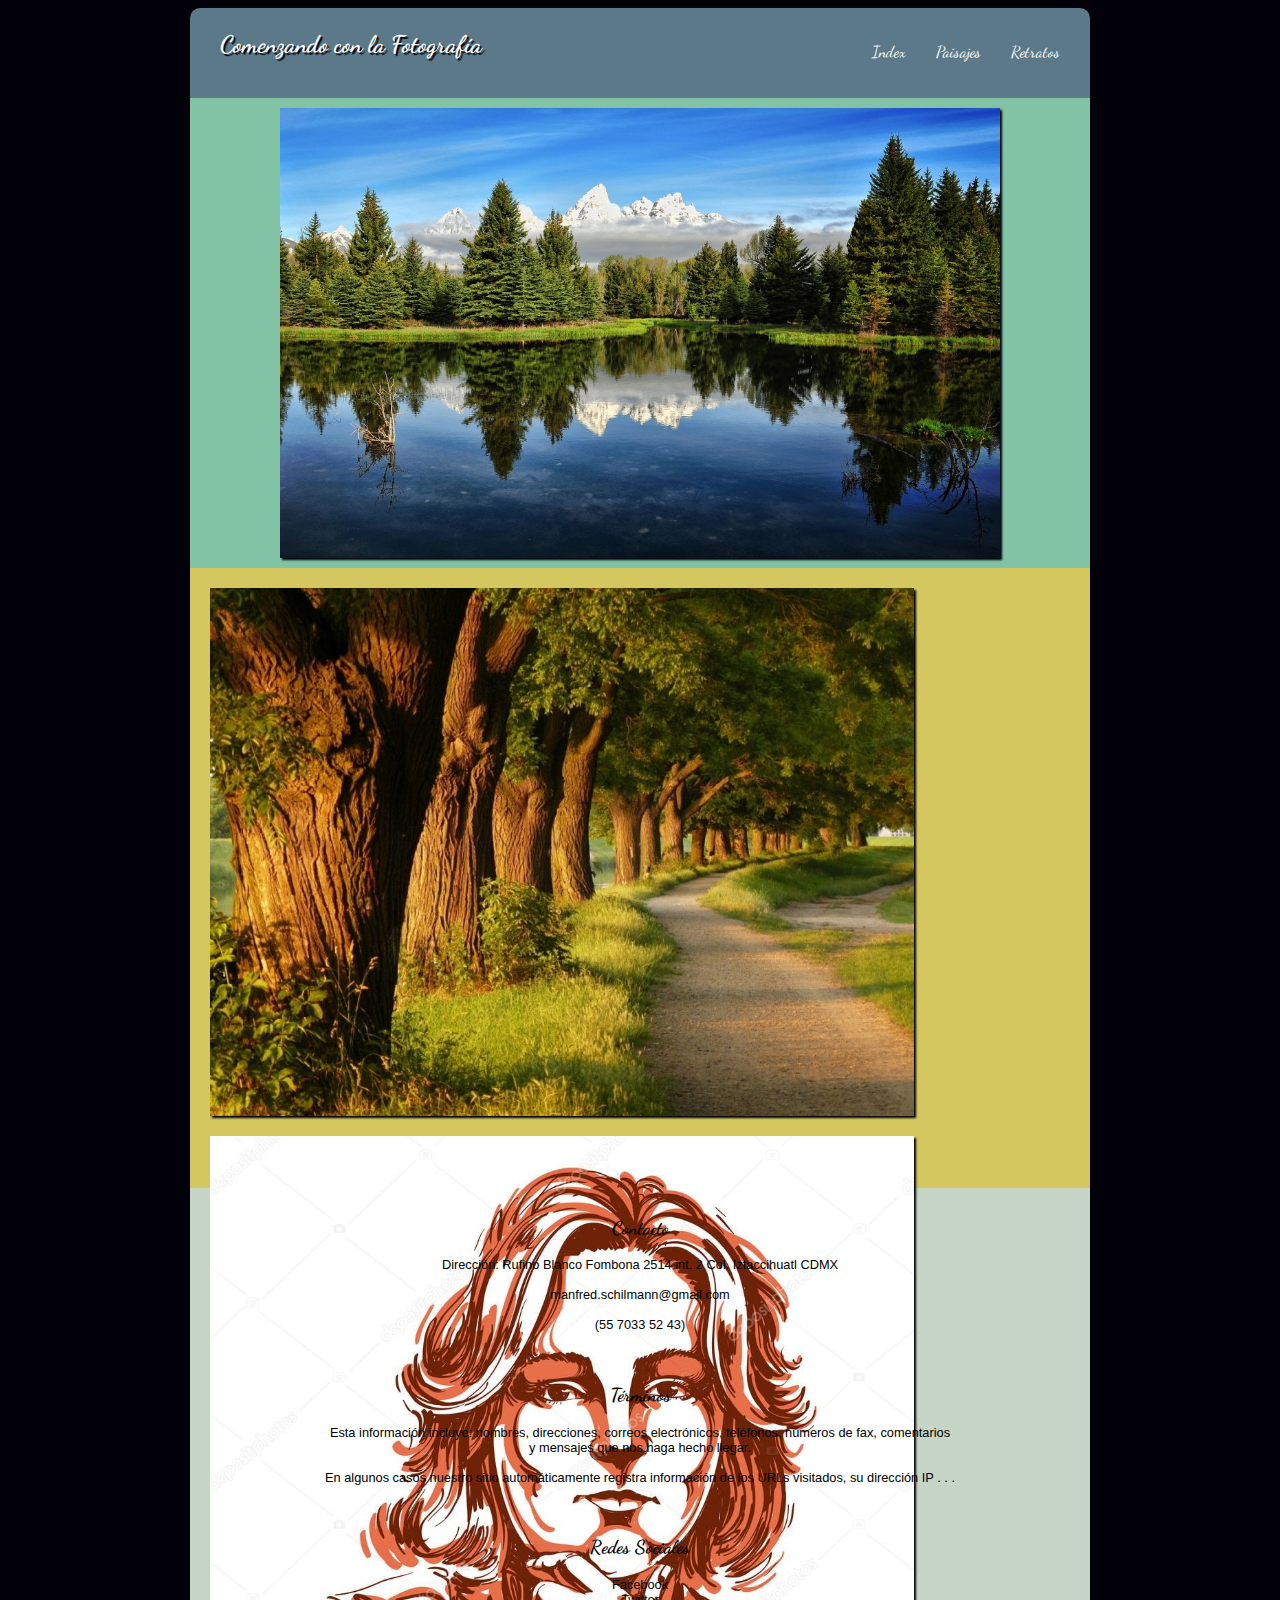
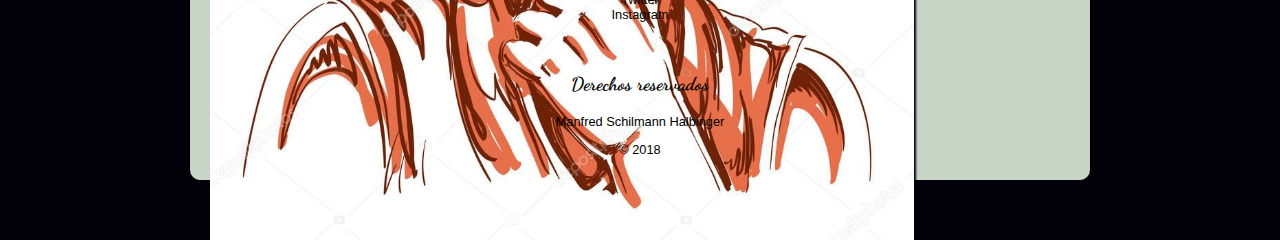
<file: index.html>
<!DOCTYPE html>
<html lang="en" dir="ltr">
    <head>
        <meta name="viewport" content="width=device-width, initial-scale=1.0">
        <meta charset="utf-8">
        <meta name="author" content="Manfred Schilmann Halbinger">
        <title>CSS Y DISEÑO RESPONSICE</title>
        <link href="https://fonts.googleapis.com/css?family=Dancing+Script" rel="stylesheet">
        <link rel="stylesheet" href="css/estilos.css">
    </head>
    <body>
        <div id="contenido">
            <header>
                <h1>Comenzando con la Fotografía</h1>
                <nav>
                    <ul>
                        <li>
                            <a href="index.html" target="_self" class="activo">Index</a>
                        </li>
                        <li>
                            <a href="paisajes.html" target="_self">Paisajes</a>
                        </li>
                        <li>
                            <a href="retratos.html" target="_self">Retratos</a>
                        </li>
                    </ul>
                </nav>
            </header>
            <section id="img_central">
                <img src="images/central.jpg" alt="Fotografía">
            </section>
            <section id="img_secundarias">
                <img src="images/secundaria1.jpg" alt="Paisajes">
                <img src="images/face2.jpg" alt="Retratos">
            </section>
            <footer id="flex">
                <div>
                    <h3>Contacto</h3>
                    <p>Dirección: Rufino Blanco Fombona 2514 int. 2 Col. Iztaccihuatl CDMX <br><br>
                    manfred.schilmann@gmail.com <br><br>
                    (55 7033 52 43)</p>
                </div>
                <div>
                    <h3>Términos</h3>
                    <p>
                    Esta información incluye: nombres, direcciones, correos electrónicos, teléfonos, números de fax, comentarios y mensajes que nos haga hecho llegar. <br><br>
                    En algunos casos nuestro sitio automáticamente registra información de los URLs visitados, su dirección IP . . . </p>
                </div>
                <div>
                    <h3>Redes Sociales</h3>
                    <p>Facebook <br>
                    Twitter <br>
                    Instagram </p>
                </div>
                <div>
                    <h3>Derechos reservados</h3>
                    <p>Manfred Schilmann Halbinger</p>
                    <p>© 2018</p>
                </div>
            </footer>
        </div>
    </body>
</html>
</file>
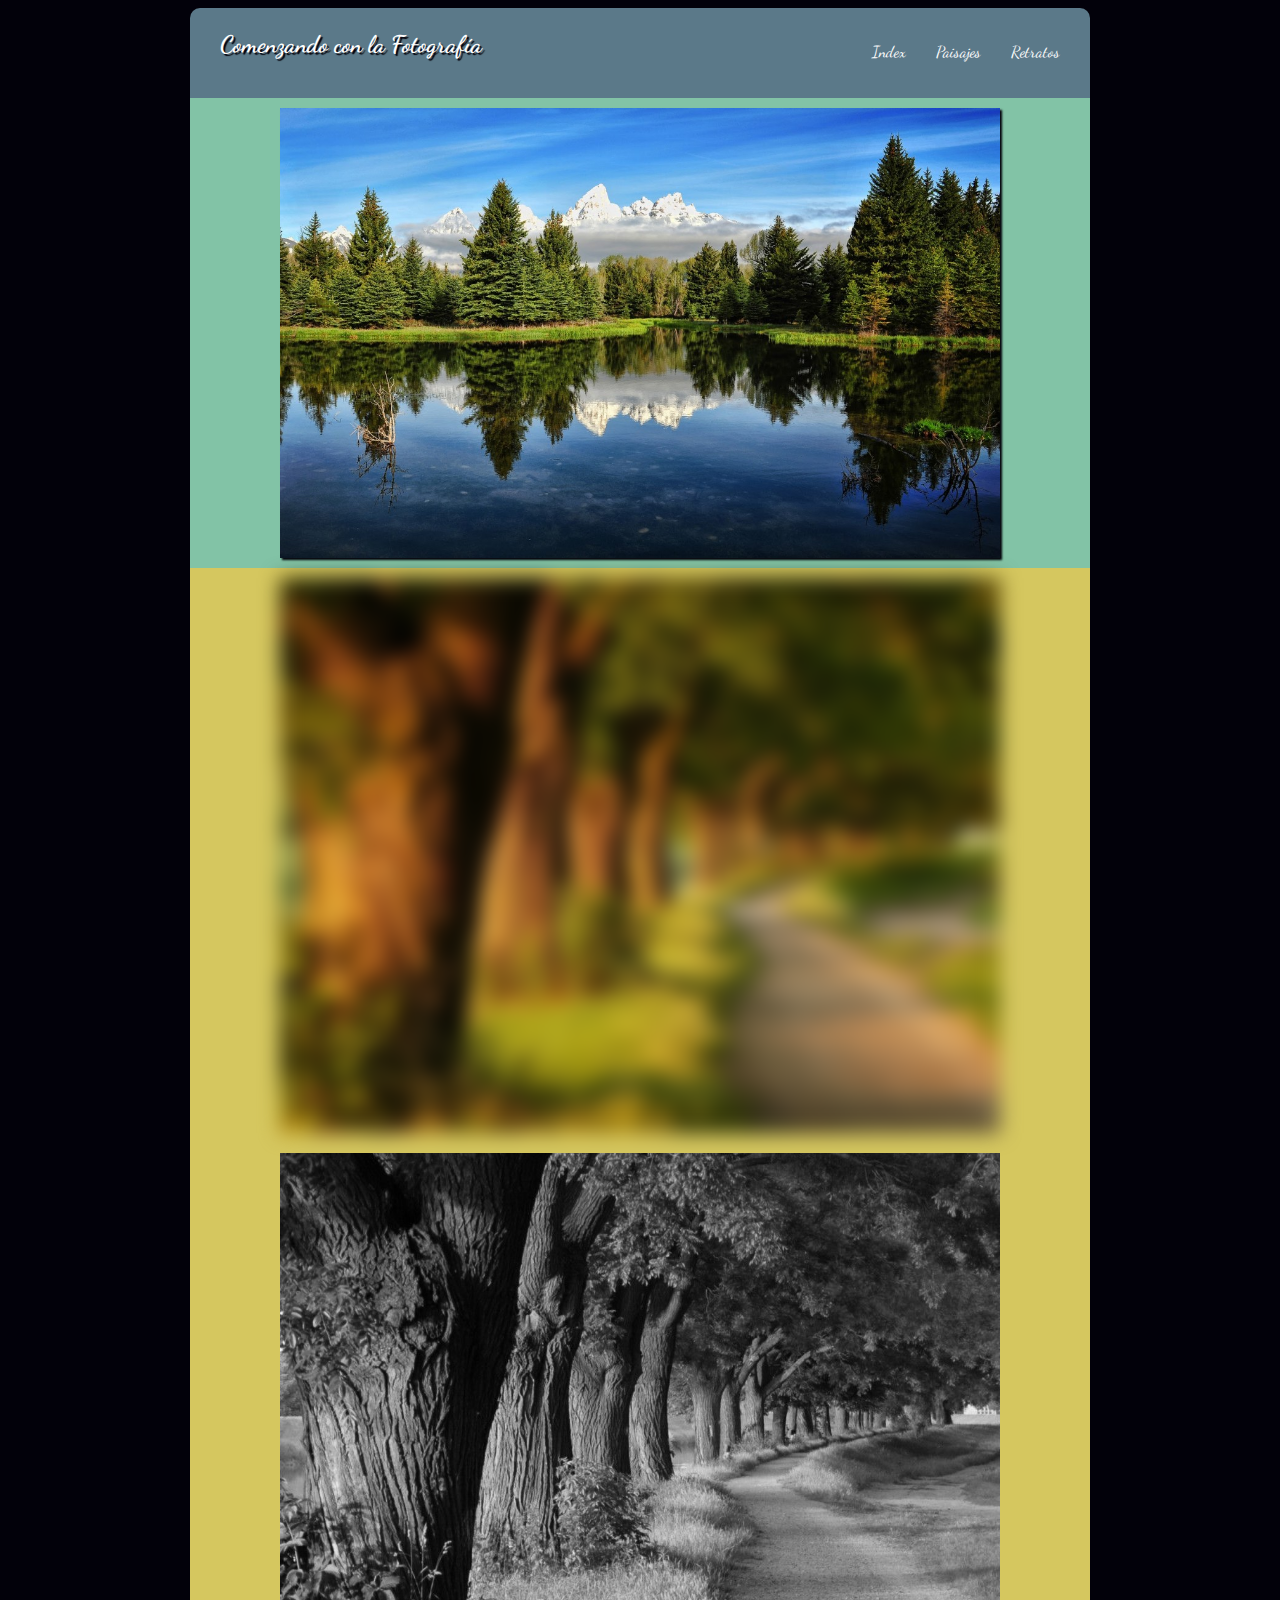
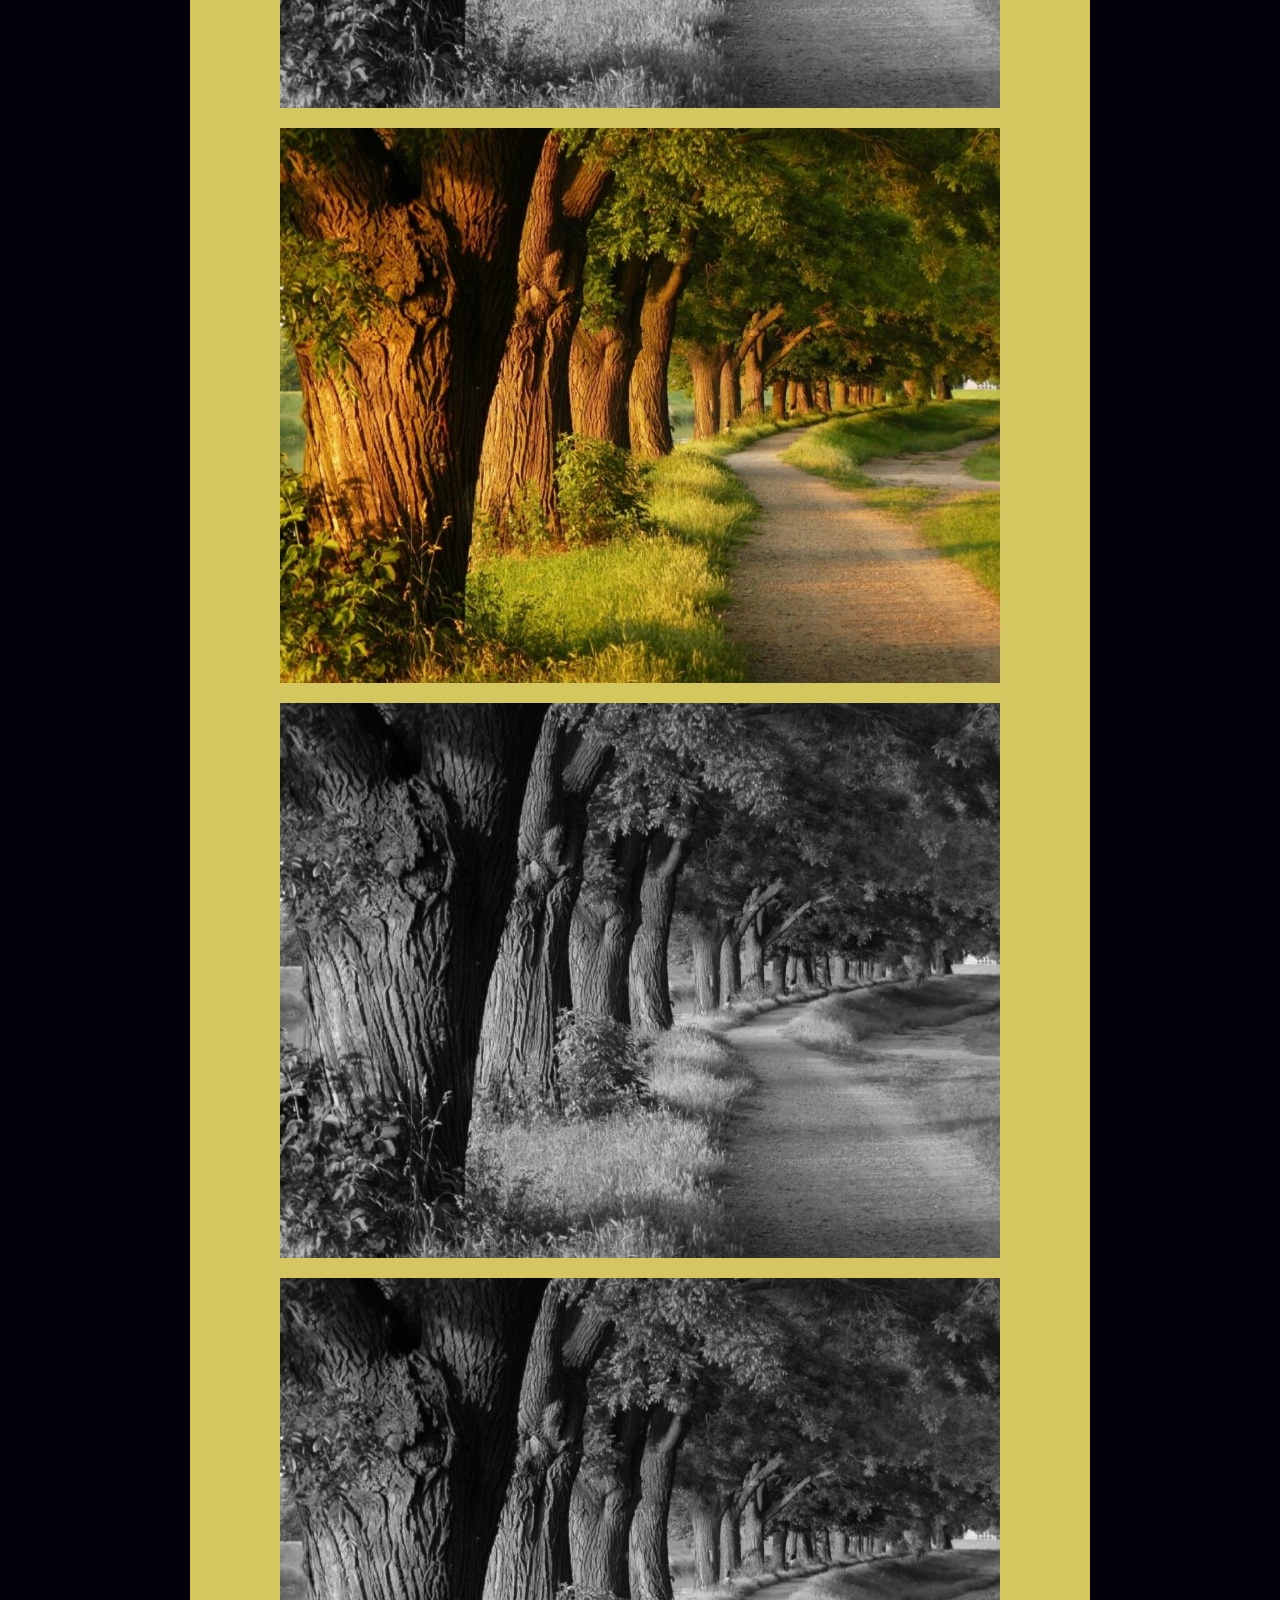
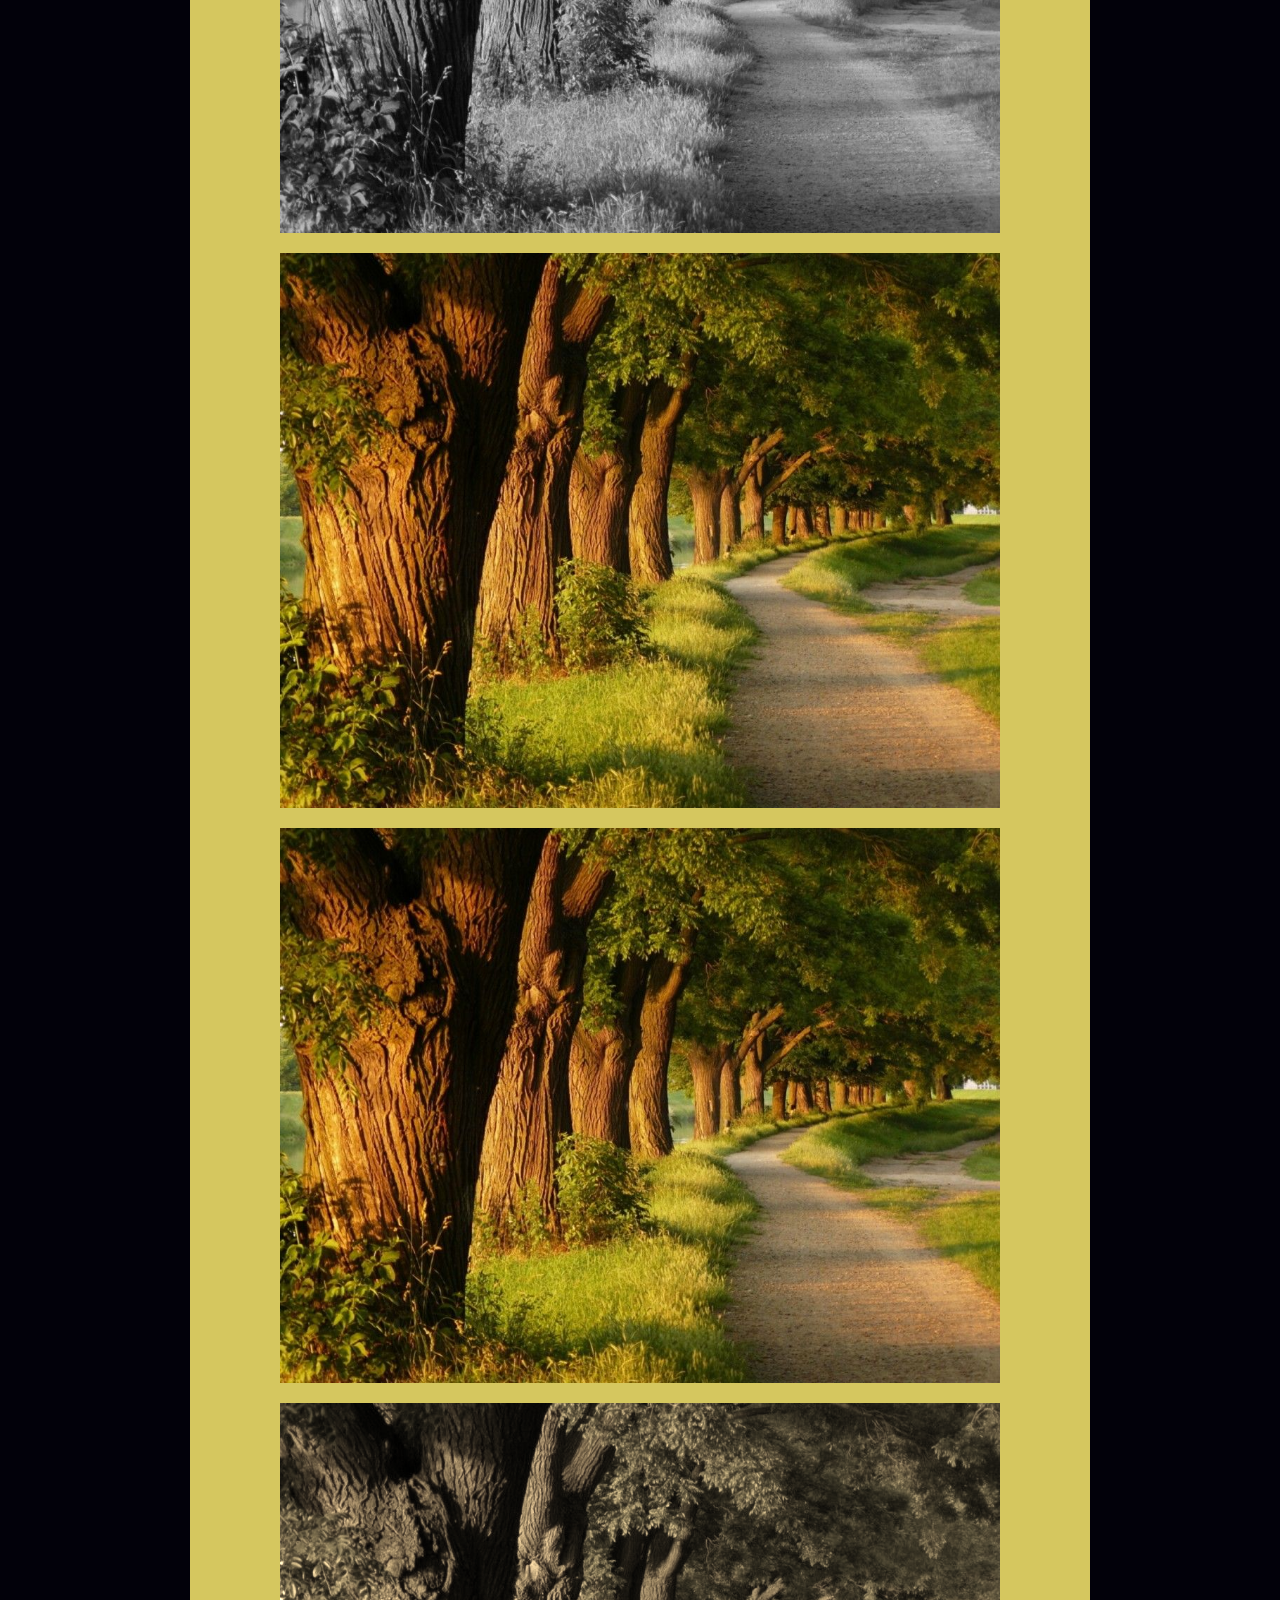
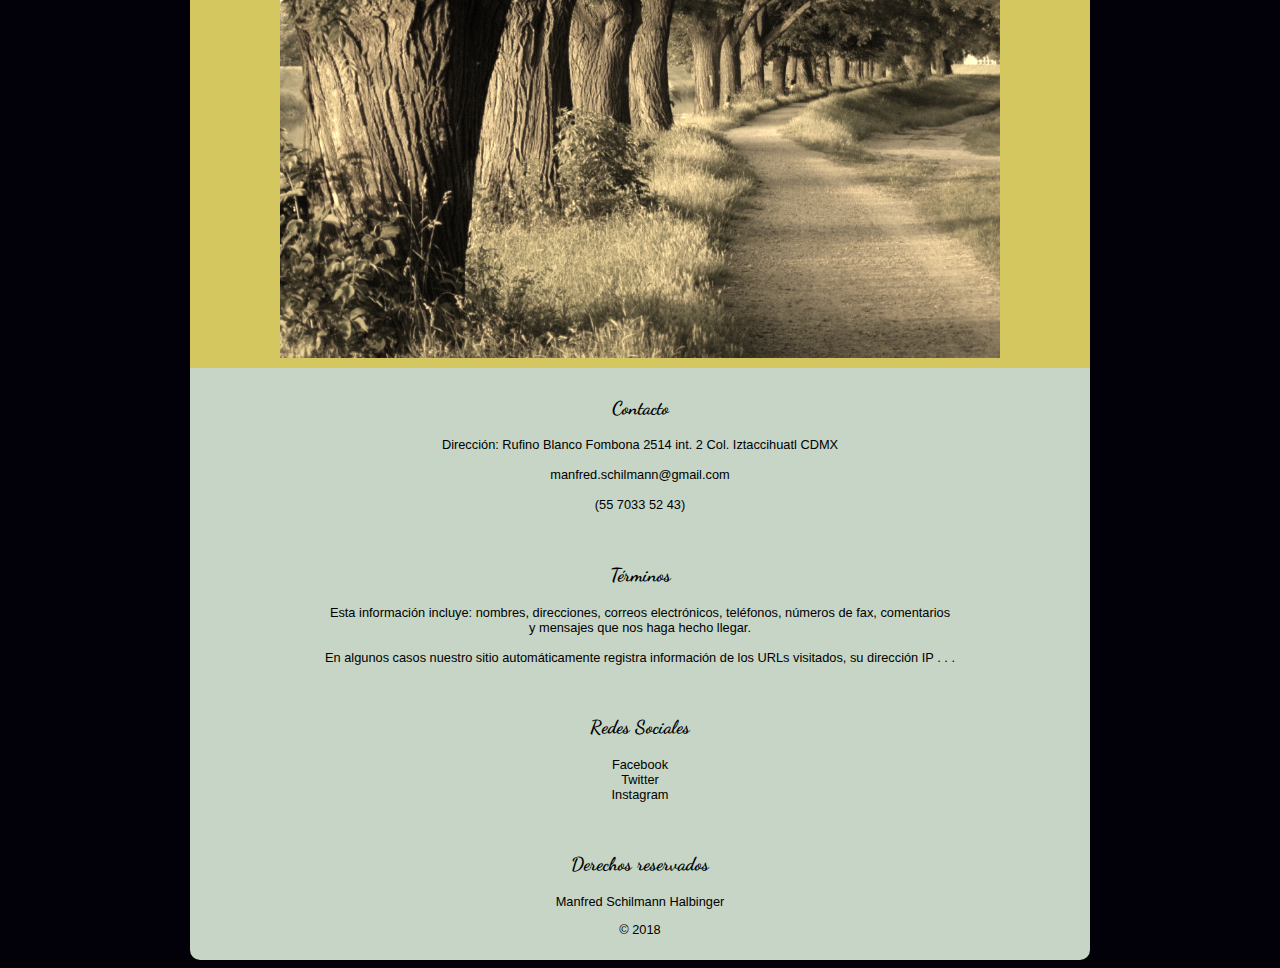
<file: paisajes.html>
<!DOCTYPE html>
<html lang="en" dir="ltr">
    <head>
        <meta name="viewport" content="width=device-width, initial-scale=1.0">
        <meta charset="utf-8">
        <meta name="author" content="Manfred Schilmann Halbinger">
        <title>CSS Y DISEÑO RESPONSICE</title>
        <link href="https://fonts.googleapis.com/css?family=Dancing+Script" rel="stylesheet">
        <link rel="stylesheet" href="css/estilos.css">
    </head>
    <body>
        <div id="contenido">
            <header>
                <h1>Comenzando con la Fotografía</h1>
                <nav>
                    <ul>
                        <li>
                            <a href="index.html" target="_self" class="activo">Index</a>
                        </li>
                        <li>
                            <a href="paisajes.html" target="_self">Paisajes</a>
                        </li>
                        <li>
                            <a href="retratos.html" target="_self">Retratos</a>
                        </li>
                    </ul>
                </nav>
            </header>
            <section id="img_central">
                <img src="images/central.jpg" alt="Fotografía">
            </section>
            <section id="paisajes_img">
                <img src="images/secundaria1.jpg" alt="Paisajes">
                <img src="images/secundaria1.jpg" alt="Paisajes">
                <img src="images/secundaria1.jpg" alt="Paisajes">
                <img src="images/secundaria1.jpg" alt="Paisajes">
            </section>
            <section id="paisajes_img2">
                <img src="images/secundaria1.jpg" alt="Paisajes">
                <img src="images/secundaria1.jpg" alt="Paisajes">
                <img src="images/secundaria1.jpg" alt="Paisajes">
                <img src="images/secundaria1.jpg" alt="Paisajes">
            </section>
            <footer id="flex">
                <div>
                    <h3>Contacto</h3>
                    <p>Dirección: Rufino Blanco Fombona 2514 int. 2 Col. Iztaccihuatl CDMX <br><br>
                    manfred.schilmann@gmail.com <br><br>
                    (55 7033 52 43)</p>
                </div>
                <div>
                    <h3>Términos</h3>
                    <p>
                    Esta información incluye: nombres, direcciones, correos electrónicos, teléfonos, números de fax, comentarios y mensajes que nos haga hecho llegar. <br><br>
                    En algunos casos nuestro sitio automáticamente registra información de los URLs visitados, su dirección IP . . . </p>
                </div>
                <div>
                    <h3>Redes Sociales</h3>
                    <p>Facebook <br>
                    Twitter <br>
                    Instagram </p>
                </div>
                <div>
                    <h3>Derechos reservados</h3>
                    <p>Manfred Schilmann Halbinger</p>
                    <p>© 2018</p>
                </div>
            </footer>
        </div>
    </body>
</html>
</file>
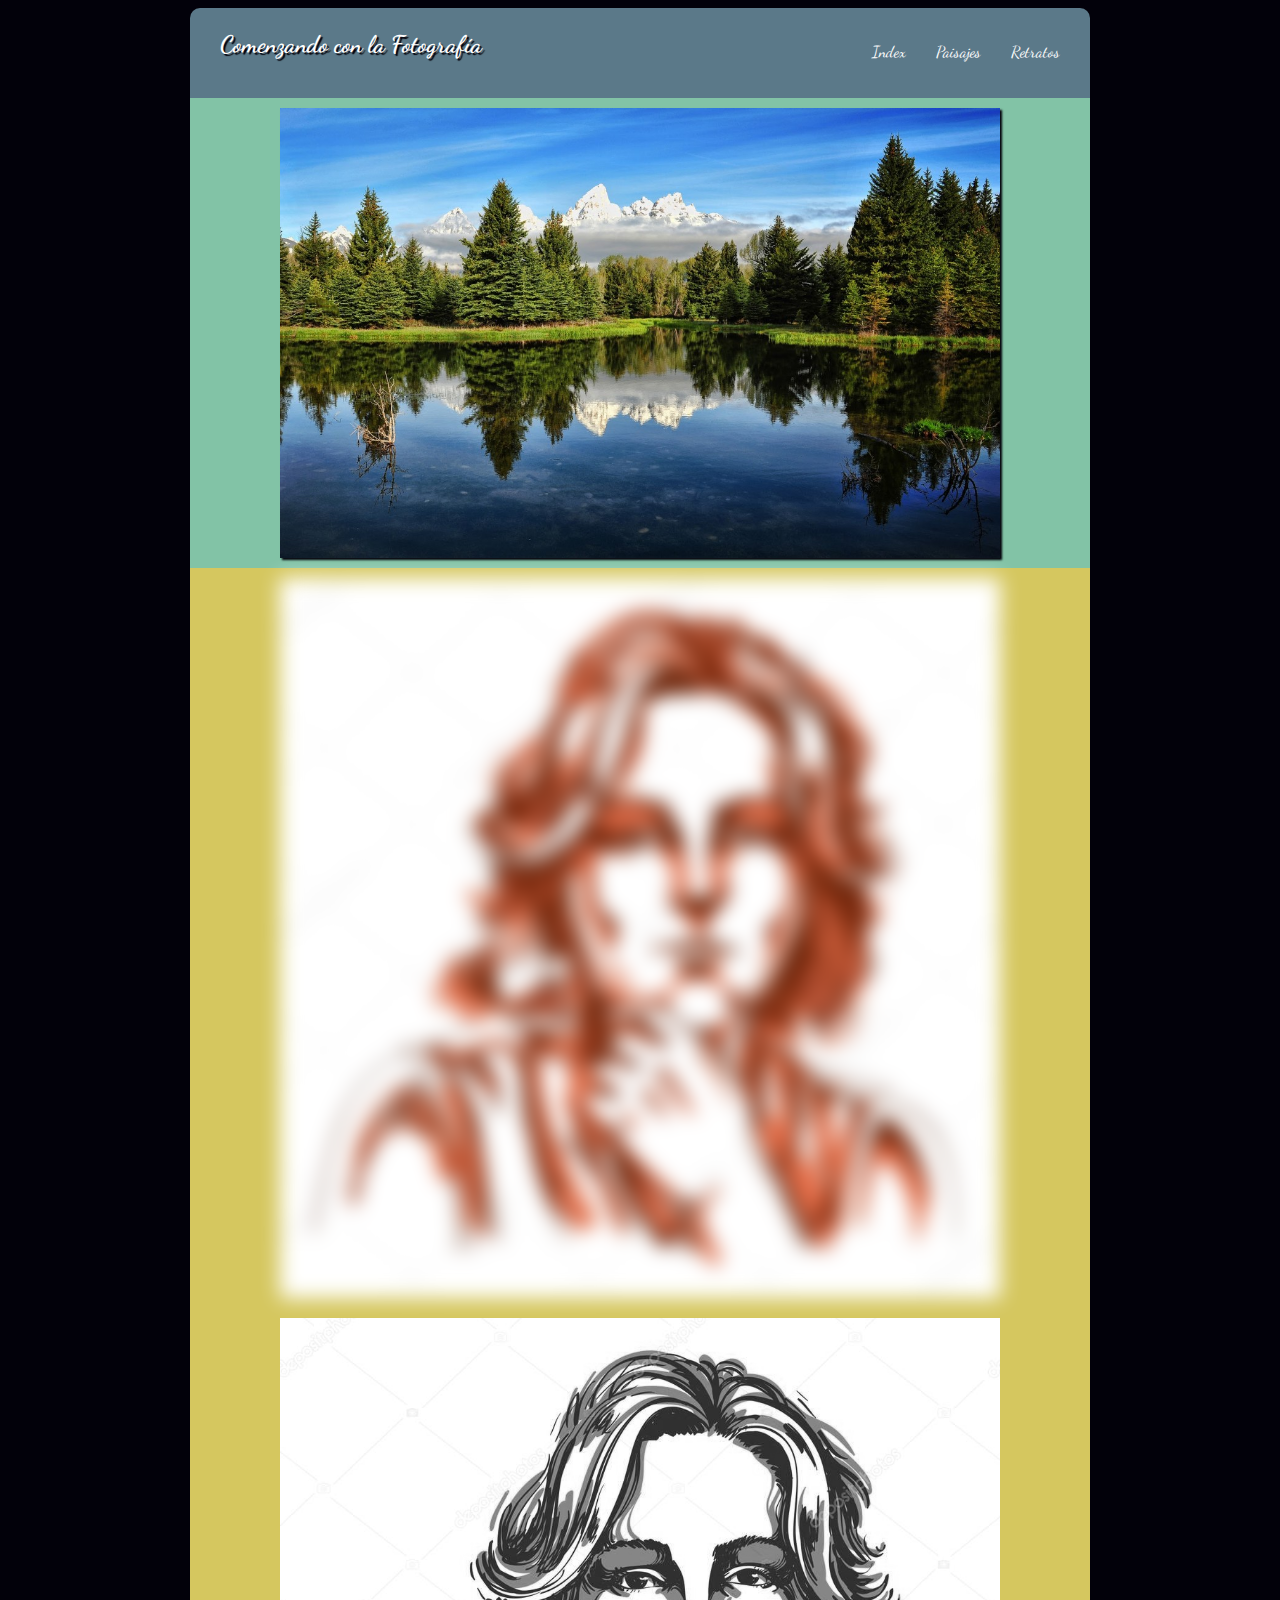
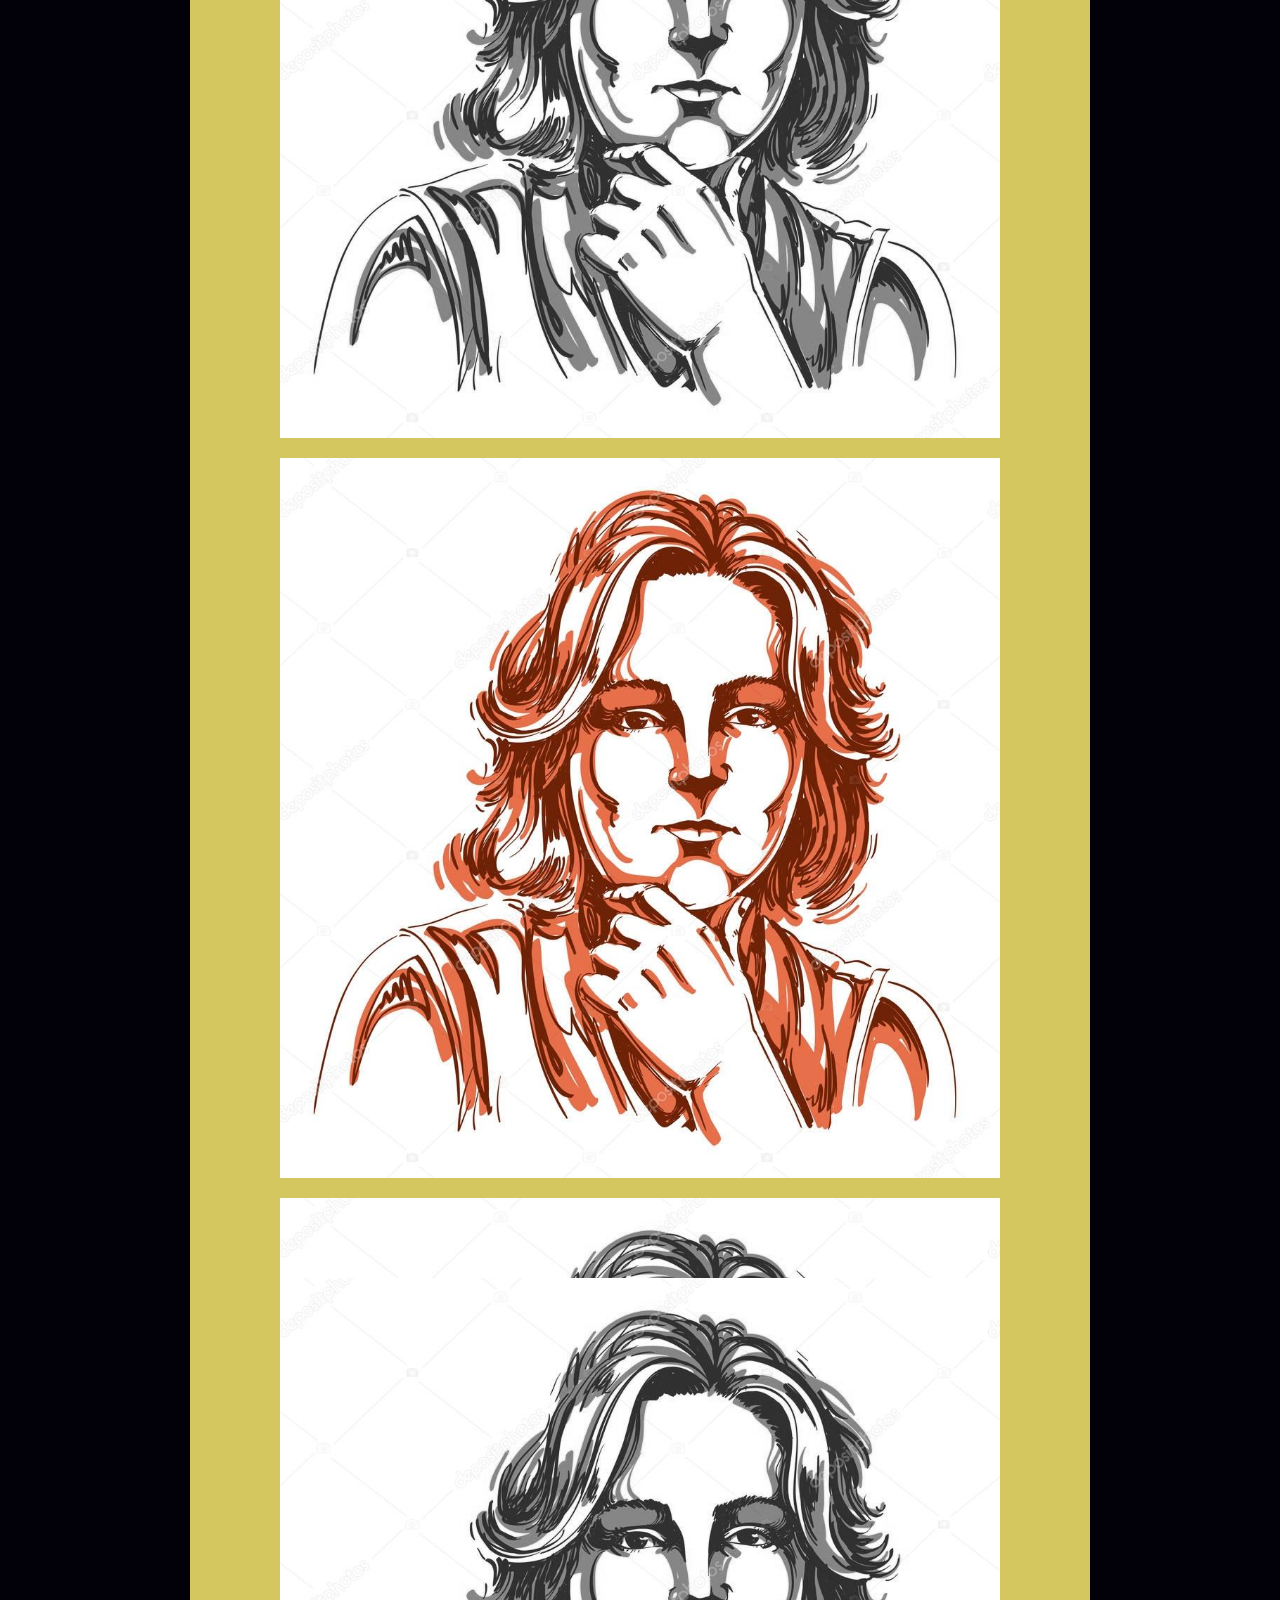
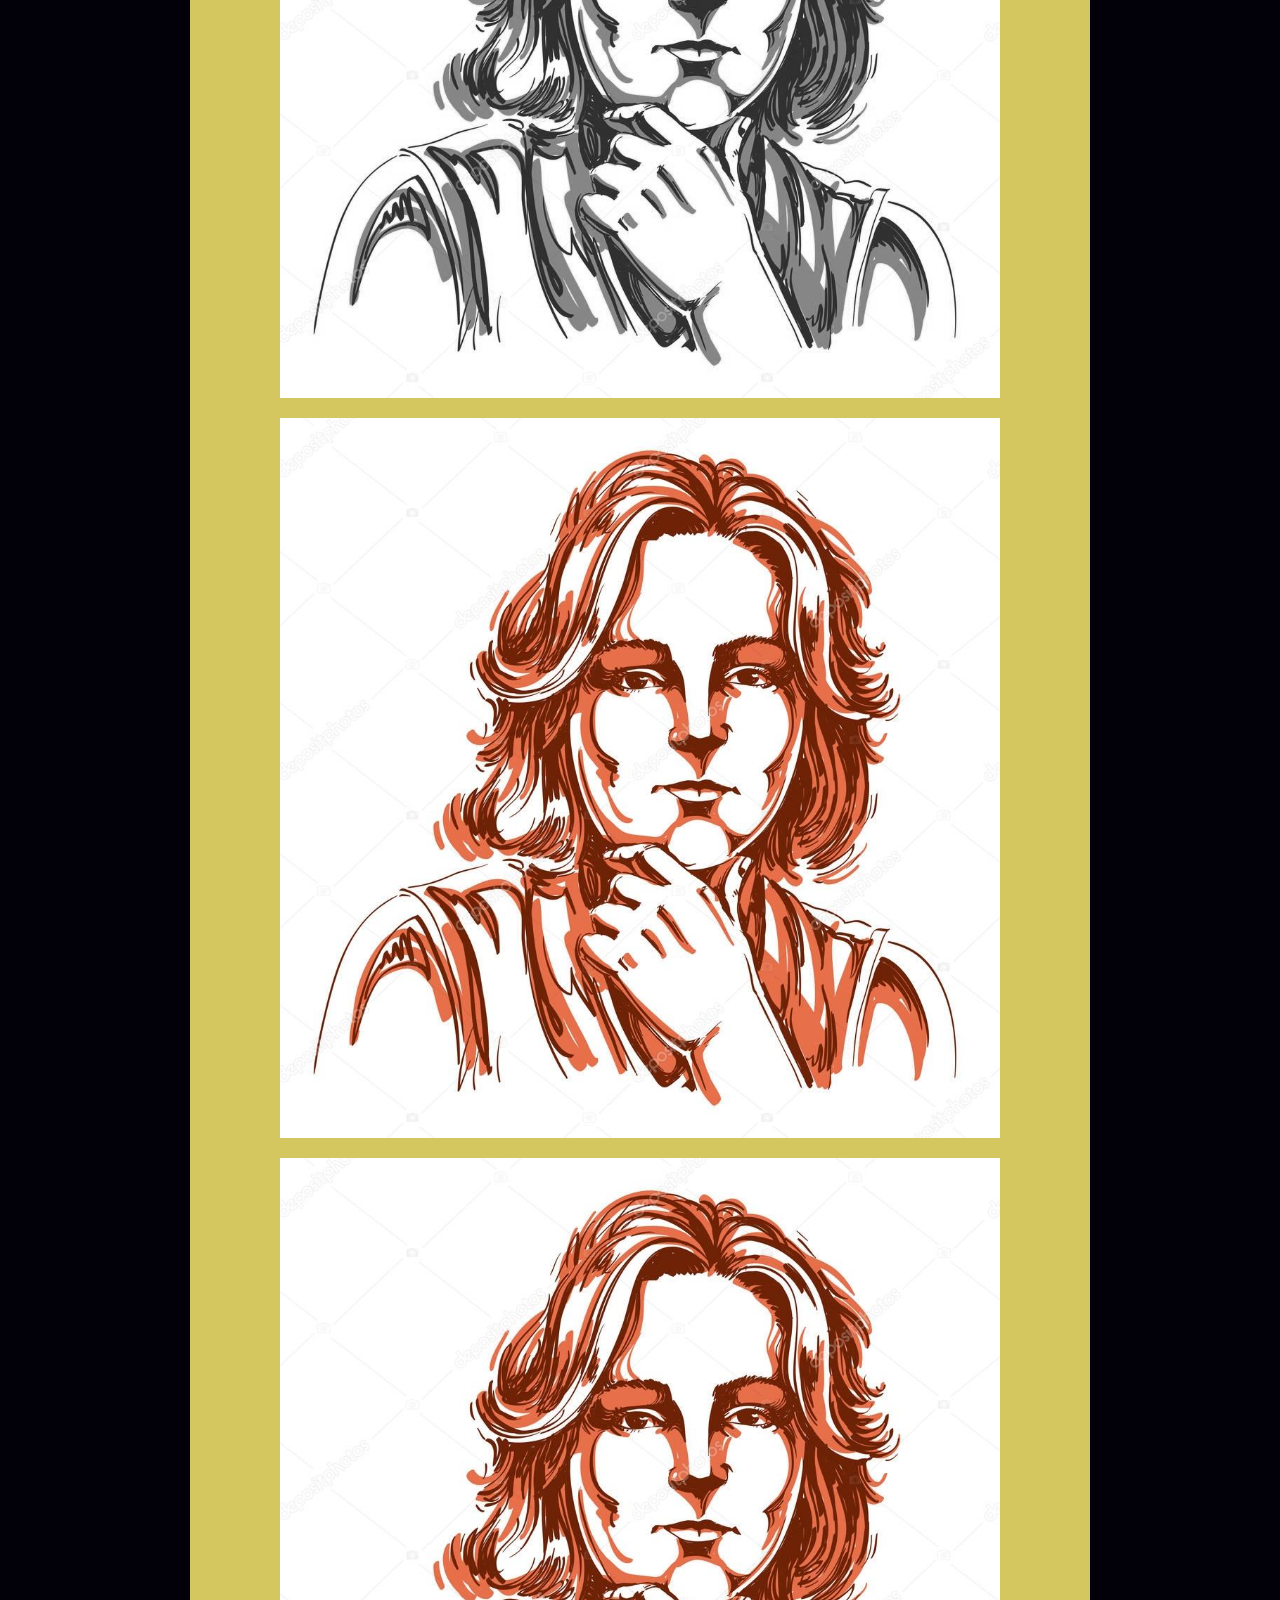
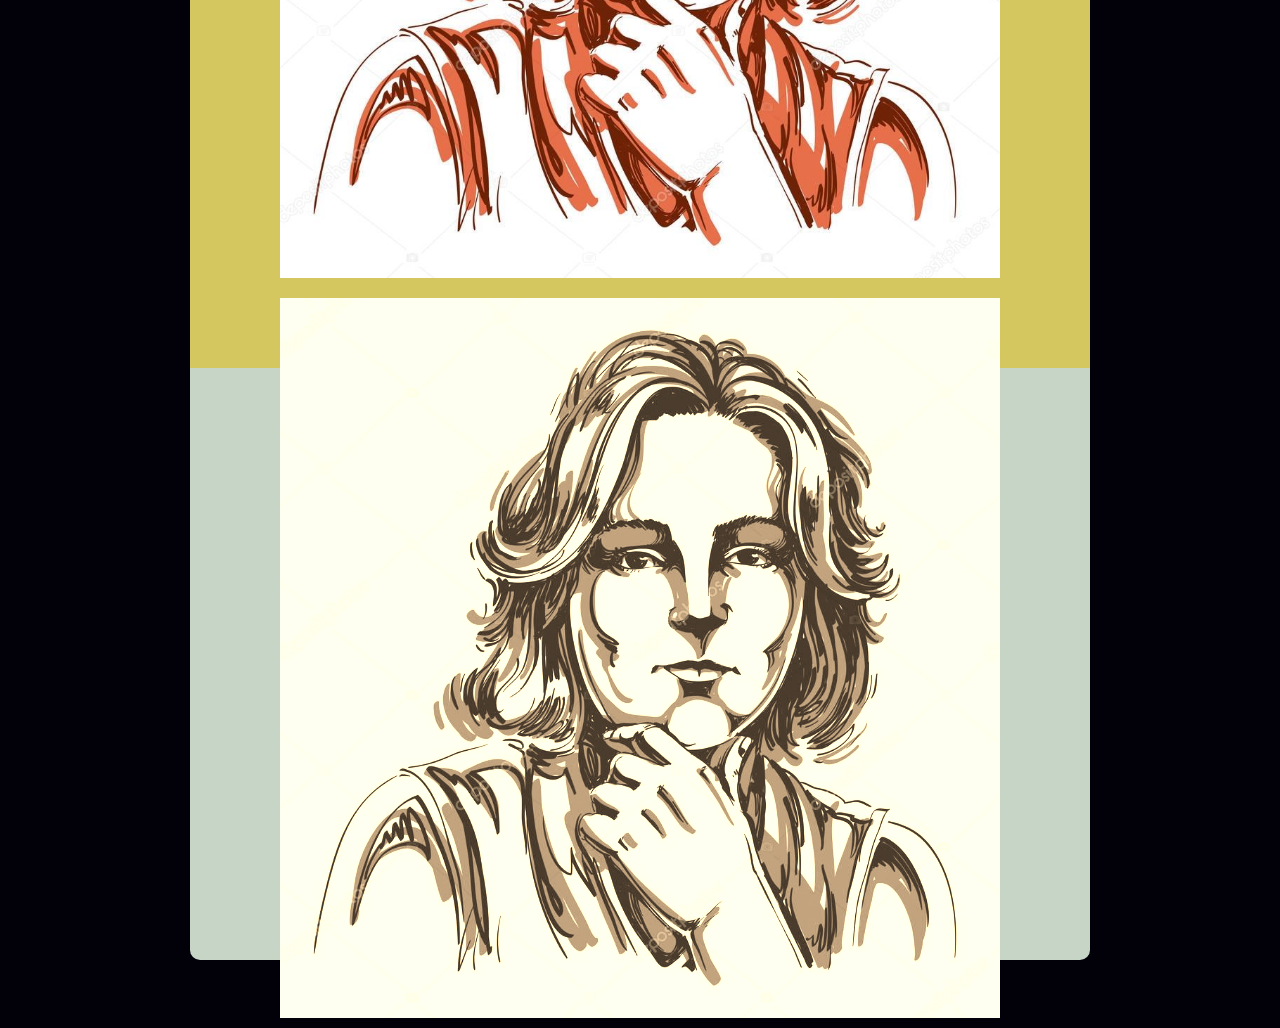
<file: retratos.html>
<!DOCTYPE html>
<html lang="en" dir="ltr">
    <head>
        <meta name="viewport" content="width=device-width, initial-scale=1.0">
        <meta charset="utf-8">
        <meta name="author" content="Manfred Schilmann Halbinger">
        <title>CSS Y DISEÑO RESPONSICE</title>
        <link href="https://fonts.googleapis.com/css?family=Dancing+Script" rel="stylesheet">
        <link rel="stylesheet" href="css/estilos.css">
    </head>
    <body>
        <div id="contenido">
            <header>
                <h1>Comenzando con la Fotografía</h1>
                <nav>
                    <ul>
                        <li>
                            <a href="index.html" target="_self">Index</a>
                        </li>
                        <li>
                            <a href="paisajes.html" target="_self">Paisajes</a>
                        </li>
                        <li>
                            <a href="retratos.html" target="_self">Retratos</a>
                        </li>
                    </ul>
                </nav>
            </header>
            <section id="img_central">
                <img src="images/central.jpg" alt="Fotografía">
            </section>
            <section id="paisajes_img">
                <img src="images/face2.jpg" alt="Retratos">
                <img src="images/face2.jpg" alt="Retratos">
                <img src="images/face2.jpg" alt="Retratos">
                <img src="images/face2.jpg" alt="Retratos">
            </section>
            <section id="paisajes_img2">
                <img src="images/face2.jpg" alt="Retratos">
                <img src="images/face2.jpg" alt="Retratos">
                <img src="images/face2.jpg" alt="Retratos">
                <img src="images/face2.jpg" alt="Retratos">
            </section>
            <footer id="flex">
                <div>
                    <h3>Contacto</h3>
                    <p>Dirección: Rufino Blanco Fombona 2514 int. 2 Col. Iztaccihuatl CDMX <br><br>
                    manfred.schilmann@gmail.com <br><br>
                    (55 7033 52 43)</p>
                </div>
                <div>
                    <h3>Términos</h3>
                    <p>
                    Esta información incluye: nombres, direcciones, correos electrónicos, teléfonos, números de fax, comentarios y mensajes que nos haga hecho llegar. <br><br>
                    En algunos casos nuestro sitio automáticamente registra información de los URLs visitados, su dirección IP . . . </p>
                </div>
                <div>
                    <h3>Redes Sociales</h3>
                    <p>Facebook <br>
                    Twitter <br>
                    Instagram </p>
                </div>
                <div>
                    <h3>Derechos reservados</h3>
                    <p>Manfred Schilmann Halbinger</p>
                    <p>© 2018</p>
                </div>
            </footer>
        </div>
    </body>
</html>
</file>
<file: css/estilos.css>
body {
    background: #02010a;
    font-family: 'Dancing Script', cursive;
}

#contenido {
    display: block;
    max-width: 900px;
    margin: 0 auto;
}

header {
    height: 90px;
    background: #5b7989;
    border-radius: 10px 10px 0 0;
    -webkit-border-radius: 10px 10px 0 0;
    -moz-border-radius: 10px 10px 0 0;
    -o-border-radius: 10px 10px 0 0;    
}

#contenido > header {
    animation-duration: 3s;
    animation-name: slidein;
}

@keyframes slidein {
  0% {
    margin-top: 150%;
  }

  60% {
    margin-top: -5%;
  }

  100% {
    margin-top: 100%
  }
}

header > nav > ul > li > a:nth-child(1) {
    text-decoration: none;
}

header h1 {
    color: white;
    text-shadow: 2px 2px 1px #02010a;
    -webkit-text-shadow: 2px 2px 1px #02010a;
    -moz-text-shadow: 2px 2px 1px #02010a;
    -o-text-shadow: 2px 2px 1px #02010a;
    margin: 22px 0 0 30px;
    float: left;
    font-size: 1.5em;
}

header ul li {
    list-style: none;
    margin-top: 18px;
}

header ul {
    float: right;
}

header li {
    float: left;
    display: block;
    margin-right: 30px;
    font-size: 1em;
}

header li a {
    color: white;
}

#img_central {
    width: 100%;
    background: #82c3a6;
    padding: 10px 0 10px 0;
}

#img_central img {
    width: 80%;
    margin: 0 auto;
    display: block;
    box-shadow: 2px 2px 2px  #02010a;
}

#img_secundarias {
    display: -webkit-flex;
    -webkit-flex-direction: row;
    display: flex;
    flex-direction: row;
    height: 400px;
    align-content: center;
    background: #d5c75f;
    padding: 5px 0 5px -5px;
    text-align: center;
}

#img_secundarias img {
    box-shadow: 2px 2px 2px  #02010a;
    margin: 10px;
    transition: all 1s ease-in-out;
    -webkit-transition: all 1s ease-in-out;
    -moz-transition: all 1s ease-in-out;
    -ms-transition: all 1s ease-in-out;
}

#img_secundarias img:hover {
    transform: rotate(10deg);
    transform: translate(150px, 45px);
    -ms-transform: translate(150px, 45px);
    -webkit-transform: translate(150px, 45px);
    -moz-transform: translate(150px, 45px);
}

#img_secundarias > img {
    width: 40%;
    -webkit-flex: 1 1 auto;
    flex: 1 1 auto;
}

#paisajes_img {
    display: -webkit-flex;
    -webkit-flex-direction: row;
    display: flex;
    flex-direction: row;
    height: 200px;
    align-content: center;
    background: #d5c75f;
    padding: 5px 0 5px -5px;
    text-align: center;
}

#paisajes_img > img {
    flex: 1 1 auto;
    width: 20%;
    text-align: center;
    padding: 10px;
}

#paisajes_img > img:nth-child(1) {
    filter: blur(10px);
    -webkit-filter: blur(10px);
}

#paisajes_img > img:nth-child(2) {
    filter: grayscale(100%);
}

#paisajes_img > img:nth-child(4) {
    filter: grayscale(100%);
}

#paisajes_img2 > img:nth-child(1) {
    filter: grayscale(100%);
}

#paisajes_img2 > img:nth-child(4) {
    filter: sepia(90%);
}

#paisajes_img2 {
    display: -webkit-flex;
    -webkit-flex-direction: row;
    display: flex;
    flex-direction: row;
    height: 200px;
    align-content: center;
    background: #d5c75f;
    padding: 5px 0 5px -5px;
    text-align: center;
}

#paisajes_img2 > img {
    flex: 1 1 auto;
    width: 20%;
    text-align: center;
    padding: 10px;
}

footer {
    margin: 0;
    background: #C6d5c5;
    border-radius: 0 0 10px 10px;
    -webkit-border-radius: 0 0 10px 10px;
    -moz-border-radius: 0 0 10px 10px;
    -o-border-radius: 0 0 10px 10px;
}

#flex {
    display: -webkit-flex;
    -webkit-flex-direction: row;
    display: flex;
    flex-direction: row;
}

#flex p {
    font-family: sans-serif;
    font-size: 0.8em;
}

#flex > div {
    -webkit-flex: 1 1 auto;
    flex: 1 1 auto;
    width: 30px;
    text-align: center;
    padding: 10px;
}

@media (max-height: 900px) {
    #img_secundarias {
        display: -webkit-flex;
        -webkit-flex-direction: column;
        display: flex;
        flex-direction: column;
        height: 600px;
        padding: 10px;
    }

    #img_secundarias > img {
        width: 80%;
        -webkit-flex: 1 1 auto;
        flex: 1 1 auto;
        margin: 2 auto;
    }

    #paisajes_img {
        display: -webkit-flex;
        -webkit-flex-direction: column;
        display: flex;
        flex-direction: column;
        height: 2300px;
        margin: 0 auto;
    }

    #paisajes_img > img {
        width: 80%;
        margin: 0 auto;
    }

    #paisajes_img2 {
        display: -webkit-flex;
        -webkit-flex-direction: column;
        display: flex;
        flex-direction: column;
        height: 2300px;
        margin: 0 auto;
    }

    #paisajes_img2 > img {
        width: 80%;
        margin: 0 auto;
    }

    #flex {
        display: -webkit-flex;
        -webkit-flex-direction: column;
        display: flex;
        flex-direction: column;
    }

    #flex > div {
        -webkit-flex: 1 1 auto;
        flex: 1 1 auto;
        width: 70%;
        text-align: center;
        margin: 0 auto;
    }
}

@media (max-width: 675px) {
    header {
        height: 120px;
    }

    header h1 {
        float: none;
        width: 90%;
        text-align: center;
        padding-top: 10px;
    }

    header ul li {
        margin-top: 25px;
        margin-left: 10px;
    }

    header ul {
        width: 250px;
        float: none;
        margin: 0 auto;
    }

    #img_secundarias > img {
        width: 80%;
        -webkit-flex: 1 1 auto;
        flex: 1 1 auto;
        margin: 0 auto;
    }
}

@media (max-height: 411px) {
    #img_secundarias {
        height: 300px;
        padding: 10px;
    }

    #img_secundarias > img {
        width: 60%;
    }
}
</file>
